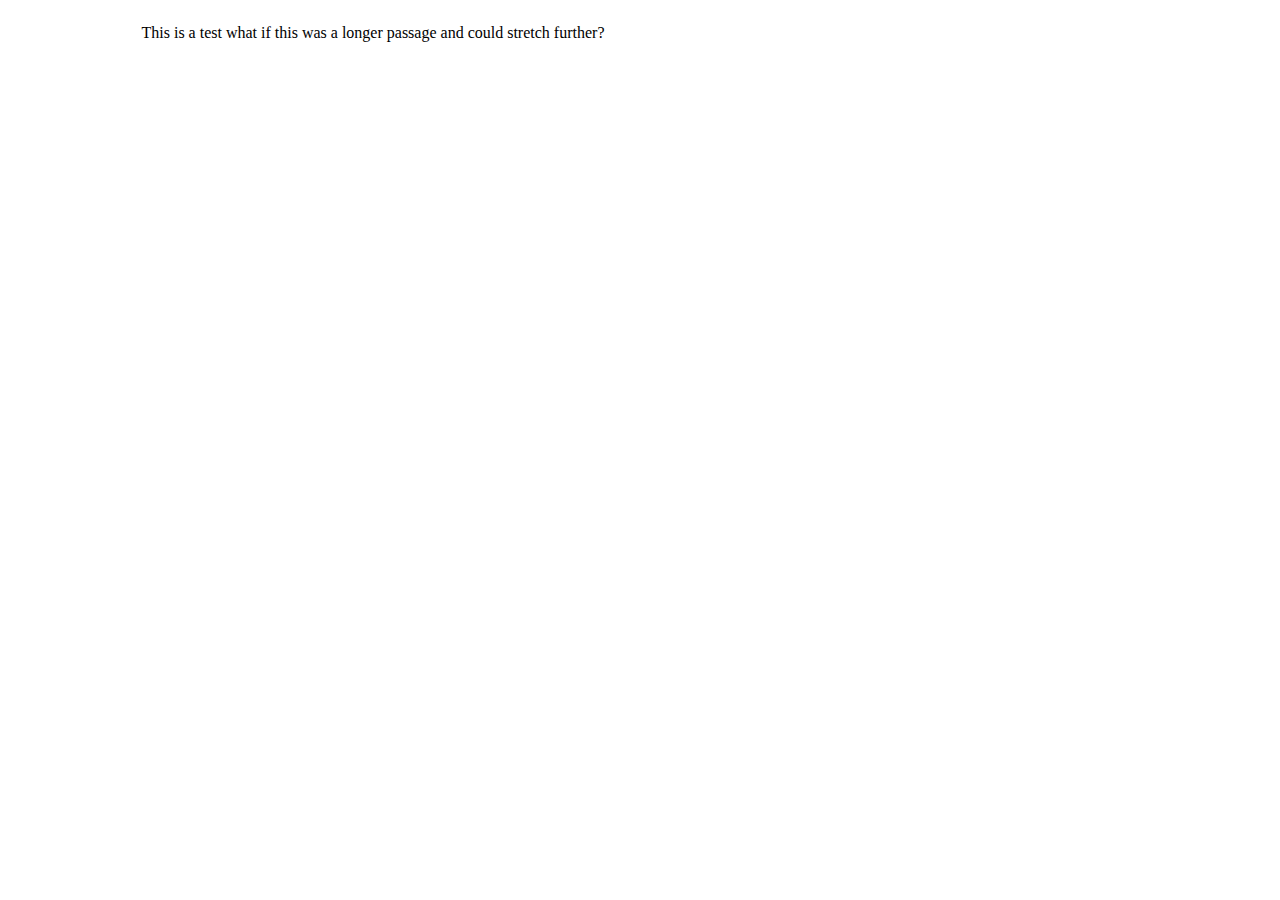
<file: src/app/html/index.html>
<!DOCTYPE html>
<html>

<head>
    <meta charset='utf-8'>
    <title>Congratulations</title>
    <meta name='viewport' content='width=device-width, initial-scale=1'>
    <link rel="stylesheet" href="/src/app/css/index.css">
</head>

<body class="container">
    <p class="item1">This is a test what if this was a longer passage and could stretch further?</p> 
</body>

</html>
</file>
<file: src/app/css/index.css>
.container {
    display: grid;
    grid-template-columns: auto auto auto auto auto auto; 
}

.item1 {
    grid-column: 2 /span 3;
}
</file>
